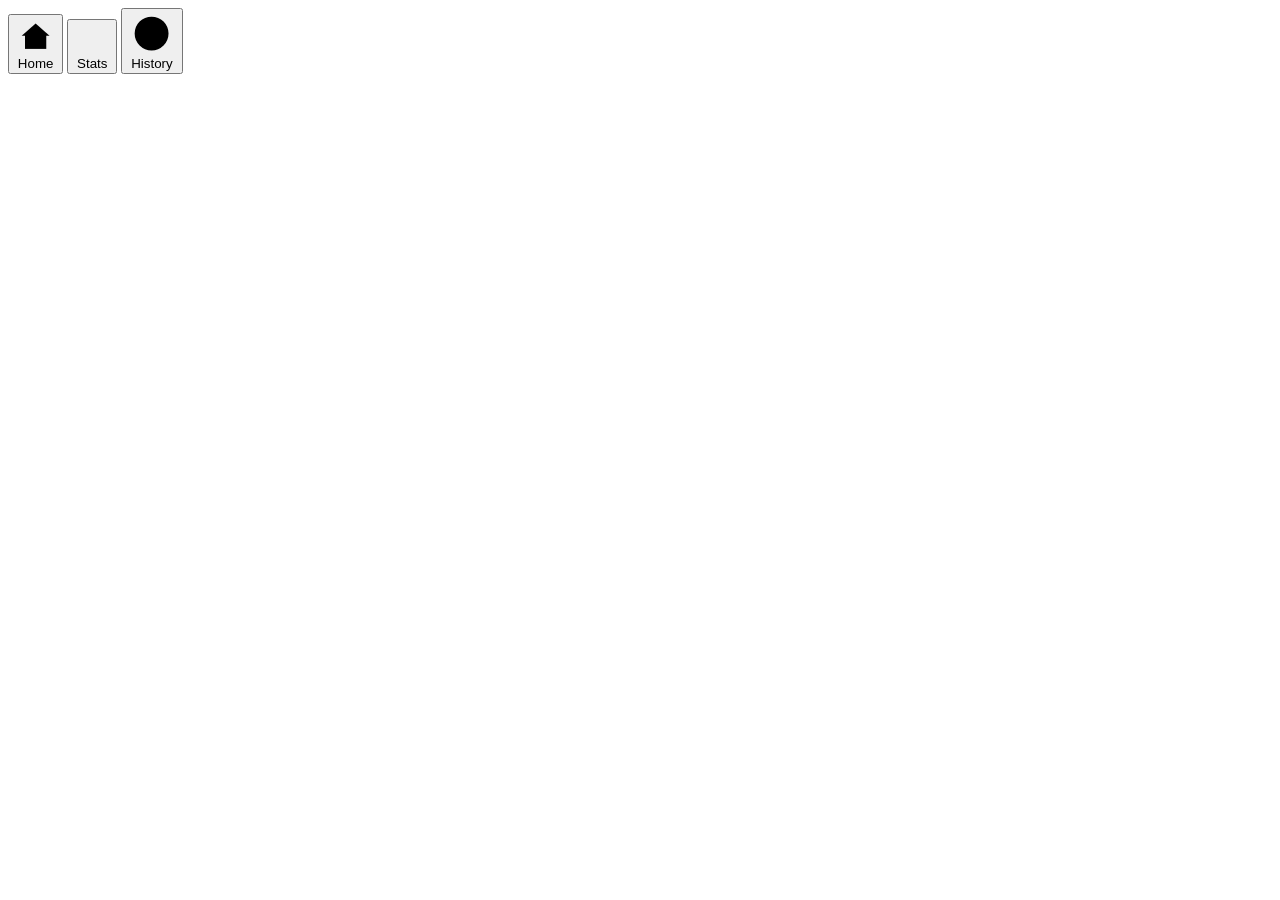
<file: app/webapp/static/_vendored/nav/nav-tabs.html>
<!-- Floating bottom-tab navigation — markup skeleton. Copy this into your PWA's
     index.html and adapt the tabs to your app (rename data-tab / aria-controls,
     swap the SVG icon + label). Keep the structure: a <nav class="tabs">
     of <button class="tab"> elements, each pointing at a <section class="pane">
     via aria-controls. nav-tabs.js discovers the tabs from this markup.

     Wire it up once the DOM is ready:

       import { initNavTabs } from '/static/_vendored/nav/nav-tabs.js';
       initNavTabs({
         storageKey: 'my-app.tab',          // omit to disable PWA persistence
         onChange: (tab) => { ... },        // optional: react to a switch
       });

     The mobile pill grid auto-fits the declared tabs; the measured outer bar
     geometry is stable for 4, 5, and 6 buttons.

     Icons are stroke SVGs, shown beside the label on desktop
     and above it in the mobile pill. Replace the <path> data with your own
     glyphs; the icons below are placeholders.

     COUNT BADGE (optional): do not write one into the markup. Call
     `const nav = initNavTabs(...)` then `nav.setBadge('home', 2, 'waiting')`;
     the script adds the badge on the icon's corner and the tab's accessible
     name becomes "Home, 2 waiting". 0 / null removes it. See README.md.

     SETTINGS IS NEVER A TAB (design.md "Navigation"). Do not add a Settings
     tab, a gear-only tab, or a "More" tab that holds only Settings: Settings is
     the gear beside the theme toggle in the page header (the vendored
     home-head, on every pane), so it is one tap from every tab. The three tabs
     below are placeholders; keep at most five.

     IMPORTANT: keep <nav class="tabs"> as a direct <body> child, sibling to
     <main class="app"> — never nested inside the content wrapper/scroller. iOS
     installed PWAs can capture fixed-position descendants of scroll containers
     and anchor them to scrolled content instead of the physical viewport. The
     mobile stylesheet reserves bottom padding on `.app` so the fixed bar never
     occludes content.

     REQUIRED PAGE HEAD: put these tags in your index.html <head>. They are
     the page half of the translucent top-bar recipe validated on the
     installed iPhone app: the `black-translucent` status-bar style with
     `viewport-fit=auto`, and theme-color following the page colour. The
     nav's top glass (nav-tabs.css body::after, or in the installed app the
     .nav-top-edge strip nav-tabs.js inserts before the nav) is the other half:

       <meta name="viewport" content="width=device-width, initial-scale=1, maximum-scale=1, user-scalable=no, viewport-fit=auto">
       <meta name="apple-mobile-web-app-status-bar-style" content="black-translucent">
       <meta name="theme-color" content="#ffffff" media="(prefers-color-scheme: light)">
       <meta name="theme-color" content="#0d1117" media="(prefers-color-scheme: dark)"> -->

<nav class="tabs" role="tablist" aria-label="Sections" data-active-tab="home">
  <button id="tabHome" type="button" class="tab active" data-tab="home"
          role="tab" aria-selected="true" aria-controls="paneHome">
    <svg class="tab-icon" aria-hidden="true" viewBox="0 0 24 24" focusable="false">
      <path d="M3.5 11.5 12 4l8.5 7.5" />
      <path d="M5.5 10v9.5h13V10" />
    </svg>
    <span class="tab-label">Home</span>
  </button>
  <button id="tabStats" type="button" class="tab" data-tab="stats"
          role="tab" aria-selected="false" aria-controls="paneStats" tabindex="-1">
    <svg class="tab-icon" aria-hidden="true" viewBox="0 0 24 24" focusable="false">
      <path d="M5 19V10" />
      <path d="M12 19V5" />
      <path d="M19 19v-6" />
    </svg>
    <span class="tab-label">Stats</span>
  </button>
  <button id="tabHistory" type="button" class="tab" data-tab="history"
          role="tab" aria-selected="false" aria-controls="paneHistory" tabindex="-1">
    <svg class="tab-icon" aria-hidden="true" viewBox="0 0 24 24" focusable="false">
      <path d="M12 21a9 9 0 1 0 0-18 9 9 0 0 0 0 18z" />
      <path d="M12 7.5V12l3 2" />
    </svg>
    <span class="tab-label">History</span>
  </button>
</nav>

<main class="app">
<!-- One <section class="pane"> per tab; the active pane is visible, the rest
     carry [hidden]. nav-tabs.js toggles `hidden` — start every non-default pane
     hidden so there's no flash before JS runs. -->
<section id="paneHome" class="pane" role="tabpanel" aria-labelledby="tabHome" aria-label="Home">
  <!-- … home content … -->
</section>
<section id="paneStats" class="pane" role="tabpanel" aria-labelledby="tabStats" aria-label="Stats" hidden>
  <!-- … stats content … -->
</section>
<section id="paneHistory" class="pane" role="tabpanel" aria-labelledby="tabHistory" aria-label="History" hidden>
  <!-- … history content … -->
</section>
</main>
</file>
